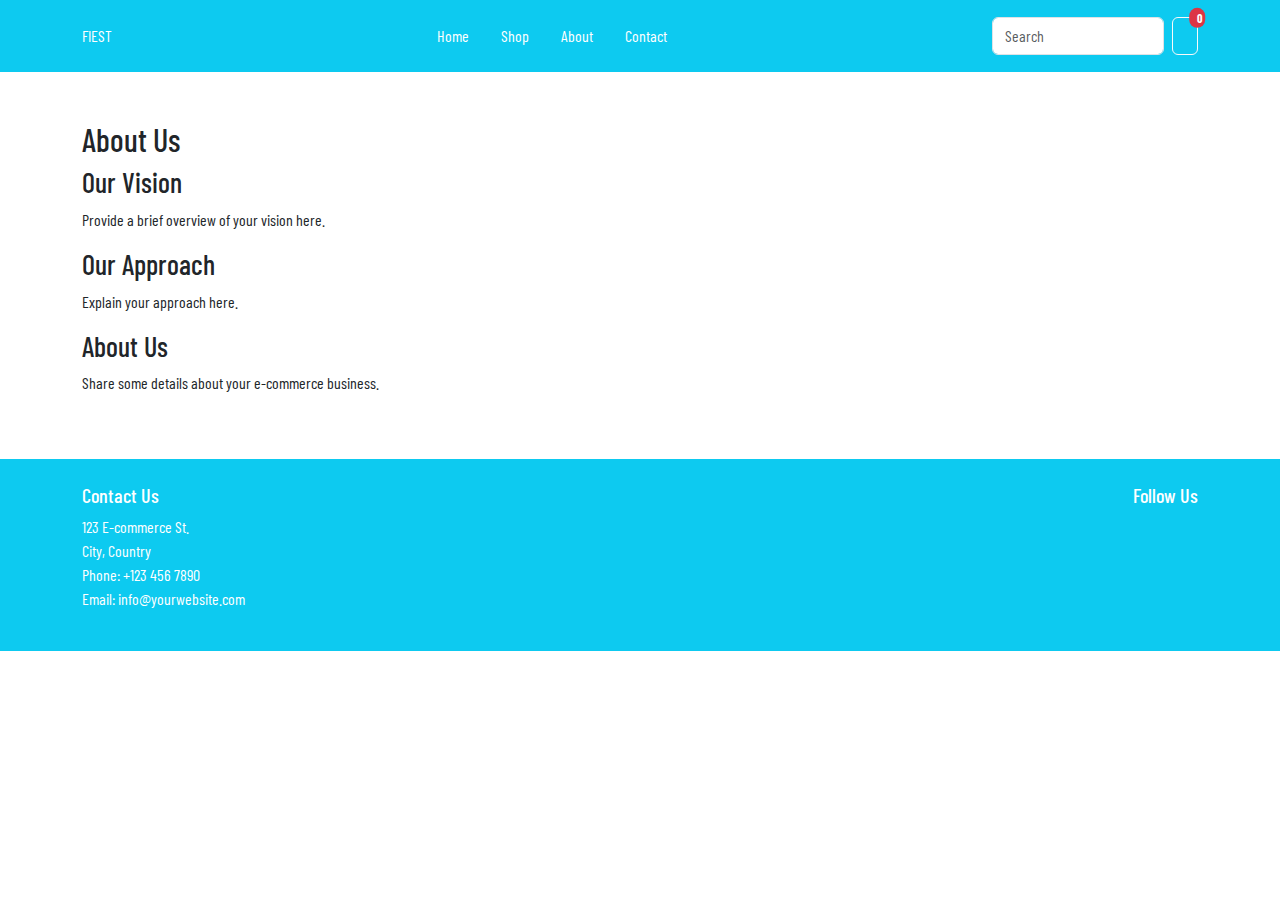
<file: about.html>
<!DOCTYPE html>
<html lang="en">
<head>
    <meta charset="UTF-8">
    <meta name="viewport" content="width=device-width, initial-scale=1.0">
    <title>About Us - E-Commerce</title>
    <link href="https://cdn.jsdelivr.net/npm/bootstrap@5.3.0/dist/css/bootstrap.min.css" rel="stylesheet">
    <link href="style.css" rel="stylesheet">
    <link rel="stylesheet" href="https://cdnjs.cloudflare.com/ajax/libs/font-awesome/6.6.0/css/all.min.css" integrity="sha512-Kc323vGBEqzTmouAECnVceyQqyqdsSiqLQISBL29aUW4U/M7pSPA/gEUZQqv1cwx4OnYxTxve5UMg5GT6L4JJg==" crossorigin="anonymous" referrerpolicy="no-referrer" />
</head>
<body>
    <!-- Header -->
    <header class="bg-info text-white py-3">
        <div class="container d-flex justify-content-between align-items-center">
            <a href="index.html" class="navbar-brand">FIEST</a>
            <nav class="d-none d-md-block">
                <ul class="nav">
                    <li class="nav-item"><a href="index.html" class="nav-link text-white">Home</a></li>
                    <li class="nav-item"><a href="shop.html" class="nav-link text-white">Shop</a></li>
                    <li class="nav-item"><a href="about.html" class="nav-link text-white">About</a></li>
                    <li class="nav-item"><a href="contact.html" class="nav-link text-white">Contact</a></li>
                </ul>
            </nav>
            <div class="d-flex">
                <input type="text" class="form-control me-2" placeholder="Search">
                <a href="cart.html" class="btn btn-outline-light position-relative">
                    <i class="fa-solid fa-cart-shopping"></i>
                    <span id="cart-count" class="position-absolute top-0 start-100 translate-middle badge rounded-pill bg-danger">
                        0
                    </span>
                </a>
            </div>
        </div>
    </header>

    <!-- About Us -->
    <section class="container py-5">
        <h2>About Us</h2>
        <h3>Our Vision</h3>
        <p>Provide a brief overview of your vision here.</p>
        <h3>Our Approach</h3>
        <p>Explain your approach here.</p>
        <h3>About Us</h3>
        <p>Share some details about your e-commerce business.</p>
    </section>

    <!-- Footer -->
    <footer class="bg-info text-white py-4">
        <div class="container d-flex justify-content-between">
            <div>
                <h5>Contact Us</h5>
                <p>123 E-commerce St.<br>City, Country<br>Phone: +123 456 7890<br>Email: info@yourwebsite.com</p>
            </div>
            <div>
                <h5>Follow Us</h5>
                <div class="d-flex">
                    <a href="#" class="text-white me-3"><i class="fa-brands fa-facebook"></i></a>
                    <a href="#" class="text-white me-3"><i class="fa-brands fa-instagram"></i></a>
                    <a href="#" class="text-white me-3"><i class="fa-brands fa-pinterest"></i></a>
                    <a href="#" class="text-white"><i class="fa-brands fa-x-twitter"></i></a>
                </div>
            </div>
        </div>
    </footer>

    <script src="https://cdn.jsdelivr.net/npm/@popperjs/core@2.11.6/dist/umd/popper.min.js"></script>
    <script src="https://cdn.jsdelivr.net/npm/bootstrap@5.3.0/dist/js/bootstrap.min.js"></script>
    <script src="js/script.js"></script>
</body>
</html>
</file>
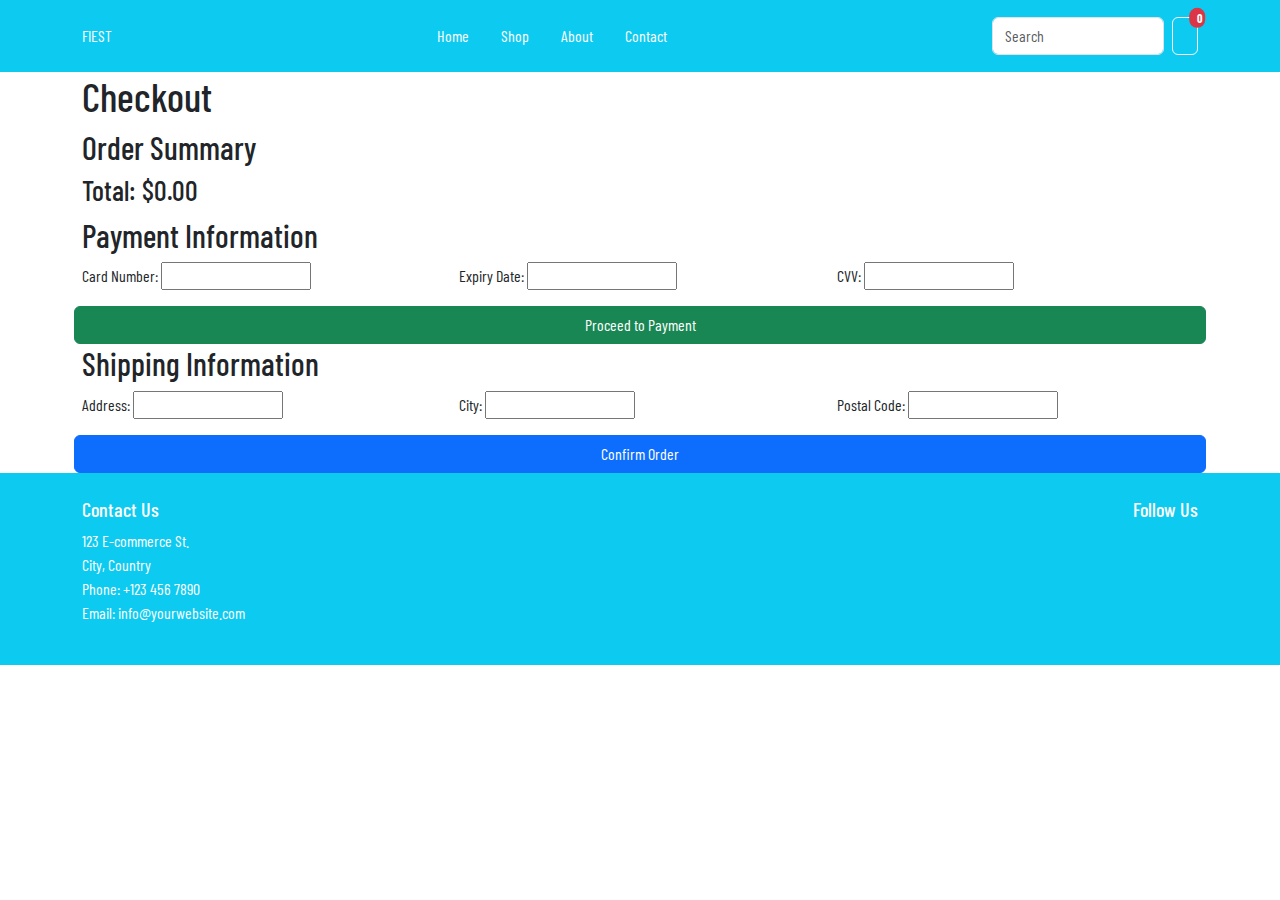
<file: checkout.html>
<!DOCTYPE html>
<html lang="en">
<head>
    <meta charset="UTF-8">
    <meta name="viewport" content="width=device-width, initial-scale=1.0">
    <title>Checkout - E-Commerce</title>
    <link href="https://cdn.jsdelivr.net/npm/bootstrap@5.3.0/dist/css/bootstrap.min.css" rel="stylesheet">
    <link href="style.css" rel="stylesheet">
    <link rel="stylesheet" href="https://cdnjs.cloudflare.com/ajax/libs/font-awesome/6.6.0/css/all.min.css" integrity="sha512-Kc323vGBEqzTmouAECnVceyQqyqdsSiqLQISBL29aUW4U/M7pSPA/gEUZQqv1cwx4OnYxTxve5UMg5GT6L4JJg==" crossorigin="anonymous" referrerpolicy="no-referrer" />
</head>
<body>
    <!-- Header -->
    <header class="bg-info text-white py-3">
        <div class="container d-flex justify-content-between align-items-center">
            <a href="index.html" class="navbar-brand">FIEST</a>
            <nav class="d-none d-md-block">
                <ul class="nav">
                    <li class="nav-item"><a href="index.html" class="nav-link text-white">Home</a></li>
                    <li class="nav-item"><a href="shop.html" class="nav-link text-white">Shop</a></li>
                    <li class="nav-item"><a href="about.html" class="nav-link text-white">About</a></li>
                    <li class="nav-item"><a href="contact.html" class="nav-link text-white">Contact</a></li>
                </ul>
            </nav>
            <div class="d-flex">
                <input type="text" class="form-control me-2" placeholder="Search">
                <a href="cart.html" class="btn btn-outline-light position-relative">
                    <i class="fa-solid fa-cart-shopping"></i>
                    <span id="cart-count" class="position-absolute top-0 start-100 translate-middle badge rounded-pill bg-danger">
                        0
                    </span>
                </a>
            </div>
        </div>
    </header>
    
    <main>
        <div class="container">
            <h1>Checkout</h1>

            <!-- Order Summary -->
            <h2>Order Summary</h2>
            <div id="order-summary"></div>

            <!-- Payment Information -->
            <h2>Payment Information</h2>
            <form id="payment-form" class="row g-3">
                <div class="col-md-4">
                    <label for="card-number">Card Number:</label>
                    <input type="text" id="card-number" required>
                </div>
                <div class="col-md-4">
                    <label for="expiry-date">Expiry Date:</label>
                    <input type="text" id="expiry-date" required>
                </div>
                <div class="col-md-4">
                    <label for="cvv">CVV:</label>
                    <input type="text" id="cvv" required>
                </div class="col-md-4">
                <button type="submit" class="btn btn-success">Proceed to Payment</button>
            </form>

            <!-- Shipping Information -->
            <h2>Shipping Information</h2>
            <form id="shipping-form" class="row g-3">
                <div class="col-md-4">
                    <label for="address">Address:</label>
                    <input type="text" id="address" required>
                </div>
                <div class="col-md-4">
                    <label for="city">City:</label>
                    <input type="text" id="city" required>
                </div>
                <div class="col-4">
                    <label for="postal-code">Postal Code:</label>
                    <input type="text" id="postal-code" required>
                </div>
                <button type="submit" class="btn btn-primary">Confirm Order</button>
            </form>
        </div>
    </main>

   
    <!-- Footer -->
    <footer class="bg-info text-white py-4">
        <div class="container d-flex justify-content-between">
            <div>
                <h5>Contact Us</h5>
                <p>123 E-commerce St.<br>City, Country<br>Phone: +123 456 7890<br>Email: info@yourwebsite.com</p>
            </div>
            <div>
                <h5>Follow Us</h5>
                <div class="d-flex">
                    <a href="#" class="text-white me-3"><i class="fa-brands fa-facebook"></i></a>
                    <a href="#" class="text-white me-3"><i class="fa-brands fa-instagram"></i></a>
                    <a href="#" class="text-white me-3"><i class="fa-brands fa-pinterest"></i></a>
                    <a href="#" class="text-white"><i class="fa-brands fa-pinterest"></i></a>
                </div>
            </div>
        </div>
    </footer>

    <script src="https://cdn.jsdelivr.net/npm/@popperjs/core@2.11.6/dist/umd/popper.min.js"></script>
    <script src="https://cdn.jsdelivr.net/npm/bootstrap@5.3.0/dist/js/bootstrap.min.js"></script>
    <script src="js/script.js"></script>
</body>
</html>
</file>
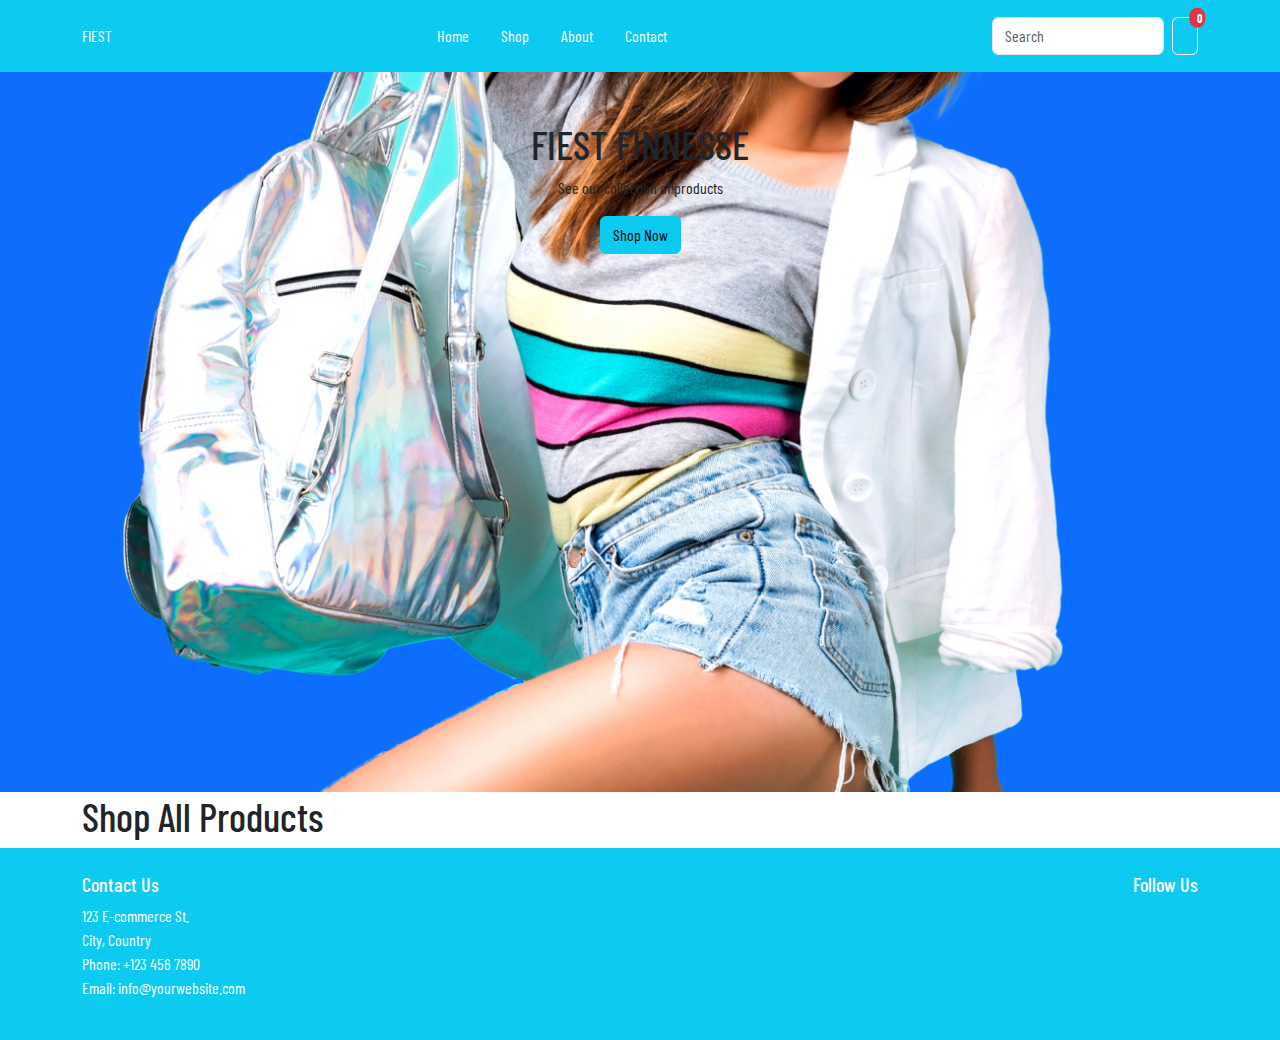
<file: shop.html>
<!DOCTYPE html>
<html lang="en">
<head>
    <meta charset="UTF-8">
    <meta name="viewport" content="width=device-width, initial-scale=1.0">
    <title>Shop - E-Commerce</title>
    <link href="https://cdn.jsdelivr.net/npm/bootstrap@5.3.0/dist/css/bootstrap.min.css" rel="stylesheet">
    <link href="style.css" rel="stylesheet">
    <link rel="stylesheet" href="https://cdnjs.cloudflare.com/ajax/libs/font-awesome/6.6.0/css/all.min.css" integrity="sha512-Kc323vGBEqzTmouAECnVceyQqyqdsSiqLQISBL29aUW4U/M7pSPA/gEUZQqv1cwx4OnYxTxve5UMg5GT6L4JJg==" crossorigin="anonymous" referrerpolicy="no-referrer" />
</head>
<body>
    <!-- Header -->
    <header class="bg-info text-white py-3">
        <div class="container d-flex justify-content-between align-items-center">
            <a href="index.html" class="navbar-brand">FIEST</a>
            <nav class="d-none d-md-block">
                <ul class="nav">
                    <li class="nav-item"><a href="index.html" class="nav-link text-white">Home</a></li>
                    <li class="nav-item"><a href="shop.html" class="nav-link text-white">Shop</a></li>
                    <li class="nav-item"><a href="about.html" class="nav-link text-white">About</a></li>
                    <li class="nav-item"><a href="contact.html" class="nav-link text-white">Contact</a></li>
                </ul>
            </nav>
            <div class="d-flex">
                <input type="text" class="form-control me-2" placeholder="Search">
                <a href="cart.html" class="btn btn-outline-light position-relative">
                    <i class="fa-solid fa-cart-shopping"></i>
                    <span id="cart-count" class="position-absolute top-0 start-100 translate-middle badge rounded-pill bg-danger">
                        0
                    </span>
                </a>
            </div>
        </div>
    </header>

     <!-- Hero Section -->
     <section class="hero-1 bg-primary text-dark text-center py-5">
        <div class="container">
            <h1> FIEST FINNESSE</h1>
            <p>See our collection of products</p>
            <a href="shop.html" class="btn btn-info">Shop Now</a>
        </div>
    </section>
   

    <main>
        <div class="container">
            <h1>Shop All Products</h1>
            <div id="shop-products" class="row">
                <!-- Products will be rendered here -->
            </div>
        </div>
    </main>
    
    <!-- Footer -->
    <footer class="bg-info text-white py-4">
        <div class="container d-flex justify-content-between">
            <div>
                <h5>Contact Us</h5>
                <p>123 E-commerce St.<br>City, Country<br>Phone: +123 456 7890<br>Email: info@yourwebsite.com</p>
            </div>
            <div>
                <h5>Follow Us</h5>
                <div class="d-flex">
                    <a href="#" class="text-white me-3"><i class="fa-brands fa-facebook"></i></a>
                    <a href="#" class="text-white me-3"><i class="fa-brands fa-instagram"></i></a>
                    <a href="#" class="text-white me-3"><i class="fa-brands fa-pinterest"></i></a>
                    <a href="#" class="text-white"><i class="fa-brands fa-x-twitter"></i></a>
                </div>
            </div>
        </div>
    </footer>
    
    <script src="https://cdn.jsdelivr.net/npm/@popperjs/core@2.11.6/dist/umd/popper.min.js"></script>
    <script src="https://cdn.jsdelivr.net/npm/bootstrap@5.3.0/dist/js/bootstrap.min.js"></script>
    <script src="js/script.js"></script>
</file>
<file: style.css>
@import url('https://fonts.googleapis.com/css2?family=Barlow+Condensed:ital,wght@0,100;0,200;0,300;0,400;0,500;0,600;0,700;0,800;0,900;1,100;1,200;1,300;1,400;1,500;1,600;1,700;1,800;1,900&family=Playfair+Display:ital,wght@0,400..900;1,400..900&display=swap');

*{
    margin: 0;
    padding: 0;
    box-sizing: border-box;
}

body {
    font-family: "Barlow condensed", sans-serif;
}

header {
    background-color: #0dcaf0;
}
.hero {
    background: url('images/hero-2.png') no-repeat center center/cover;
    height: 80vh;
}
.hero-1{
    background: url('images/hero-1.png') no-repeat center center/cover;
    height: 80vh; 
}


footer {
    background-color: #0dcaf0;
}

.glideslide {
    width: 100%;
}

.glideslide img {
    width: 100%;
    height: auto;
}

#cart-count {
    position: absolute;
    top: -10px;
    right: -10px;
}
/* Cart Grid Layout */
.cart-grid {
    display: grid;
    grid-template-columns: repeat(auto-fill, minmax(200px, 1fr));
    gap: 20px;
    padding: 20px;
}

.cart-item {
    display: flex;
    flex-direction: column;
    align-items: center;
    border: 1px solid #ddd;
    padding: 10px;
    border-radius: 8px;
    background-color: #f9f9f9;
}

.cart-item-img {
    max-width: 100%;
    height: auto;
    margin-bottom: 10px;
}

.cart-item-details {
    text-align: center;
}

#cart-summary {
    margin-top: 20px;
    text-align: right;
    padding: 20px;
    border-top: 1px solid #ddd;
}
</file>
